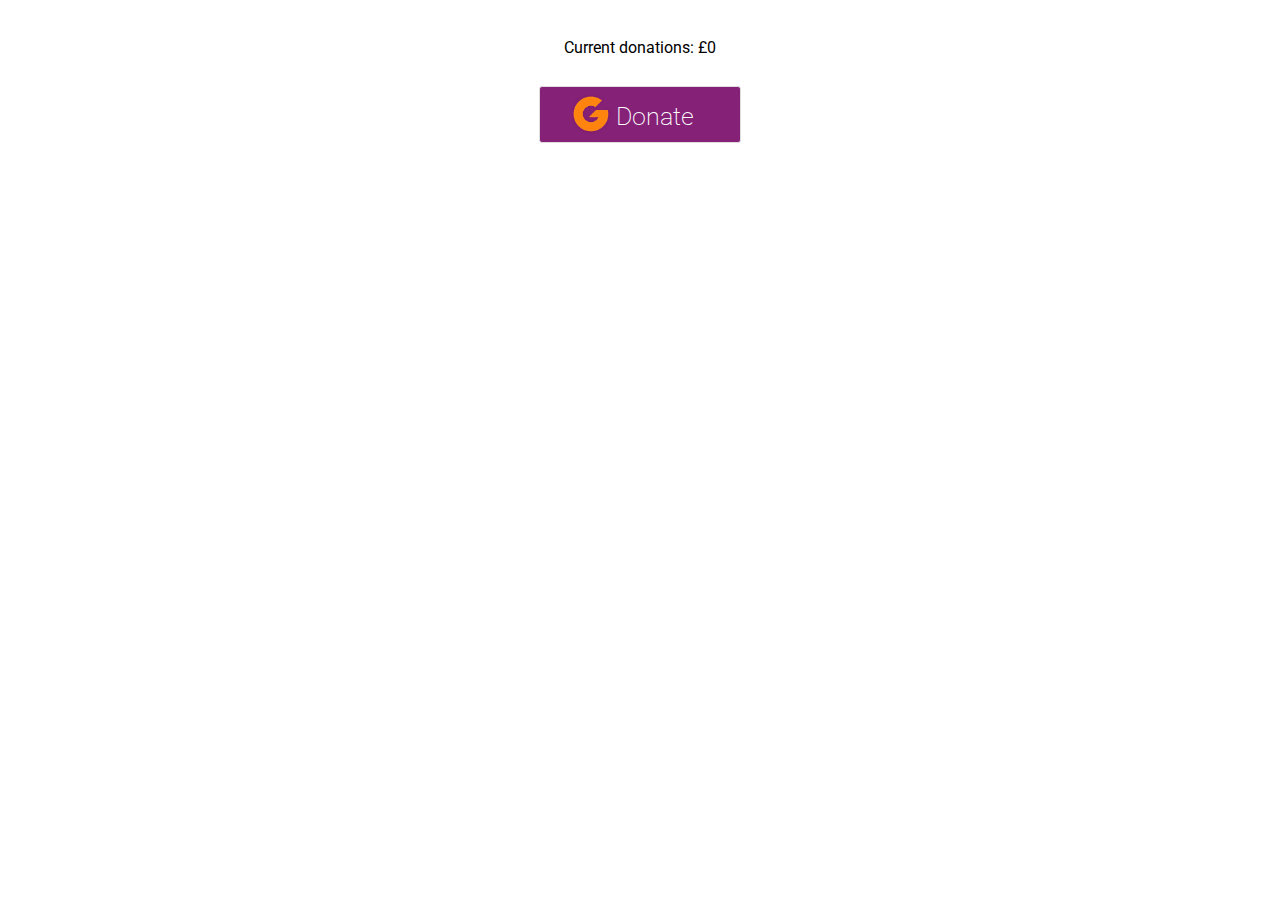
<file: views/index.html>
<!DOCTYPE html>
<html lang='en'>

<head>
	<title>Donation Prompt</title>
	<meta charset='utf-8'>
	<link href='http://fonts.googleapis.com/css?family=Roboto:400,300,300italic,400italic,500,500italic' rel='stylesheet' type='text/css'>
	<link rel='stylesheet' type='text/css' href='../assets/stylesheets/main.css'>
	<link rel='stylesheet' type='text/css' href='../assets/stylesheets/prompt.css'>
	<link rel="stylesheet" type="text/css" href="../assets/stylesheets/reset.css">
	<link rel="stylesheet" type="text/css" href="../assets/stylesheets/jquery.modal.css">
</head>

<body>

<!-- Displaying the current donation amount -->
	<section class='donation-information'>
		Current donations: £<span class="current-amount"></span>
	</section>

<!-- The donate button -->
	<section id='donate-button'>
		<a href="#prompt-modal" rel="modal:open" id='donate-button-text'>
				<img id='jg-logo' src="../assets/images/url.jpg">Donate
		</a>
	</section>


	<!-- The modal that will be displayed when the button is pressed -->
	<section id='prompt-modal' class='donation-prompt-container' style='display: none;'>
		<h4 class='prompt-header'>
			£10 could buy a llama
		</h4>
		<form class='donation-options'>
			<input type='text' id='donation-input'/>
			<button id='confirm-donate'>
				<section class='button-contents'>
					<img id='jg-logo-2' src="../assets/images/url.jpg">
					<p class='donation-text'>
						Donate<br> with JustGiving
					</p>
				</section>
			</button>
		</form>
		<p class='security-text'>
			<img src='../assets/images/padlock.png' id='padlock'>
			Donating with JustGiving is fast and secure
		</p>
		<p class='current-supporters'>
			<section class='current-supporters-container'>
				<span class="current-supporters-count"></span>
					others have supported this.
			</section>
		</p>
<!-- 		<a href="#" rel="modal:close">Close</a> or press ESC</p> -->
	</section>


<!-- JQuery for the modal and amounts to be displayed -->
	<script src='../src/Donation.js'></script>
	<script src='http://code.jquery.com/jquery-2.1.1.min.js'></script>
	<script src='../lib/jquery.modal.min.js'></script>
		<script>
			$(document).ready(function() {
				var donation = new Donation();

					$('.current-amount').text(donation.currentAmount);

					$('.current-supporters-count').text(donation.currentSupporters);

					$('#donate-button-text').on('click', function() {
						donation.contribution(10);
					});

					$('#donate-button-text').on('click', function() {
						$('#prompt-modal').modal({
					        fadeDuration: 300,
					        fadeDelay: 1
					    });
						});

					$('.donation-options').on('submit', function(event){
						event.preventDefault();
						donation.contribution($('#donation-input').val());
						// console.log(donation.currentAmount);
						$.get($('#donation-input').val());
					});

				});

		</script>
</body>


</html>
</file>
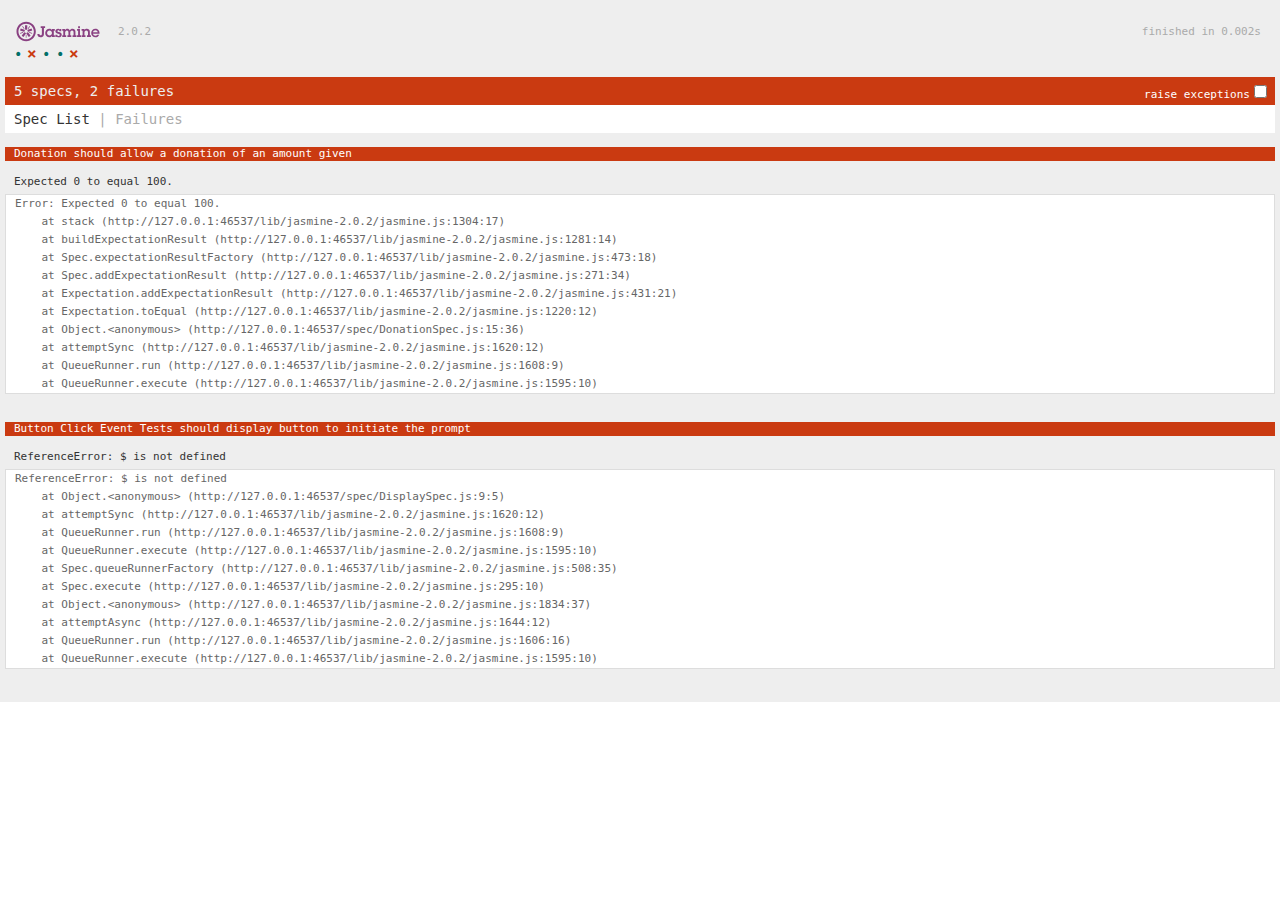
<file: SpecRunner.html>
<!DOCTYPE HTML>
<html>
<head>
  <meta http-equiv="Content-Type" content="text/html; charset=UTF-8">
  <title>Jasmine Spec Runner v2.0.2</title>

  <link rel="shortcut icon" type="image/png" href="lib/jasmine-2.0.2/jasmine_favicon.png">
  <link rel="stylesheet" type="text/css" href="lib/jasmine-2.0.2/jasmine.css">

  <!-- jasmine-jquery source file -->
  <script type="text/javascript" src='lib/jasmine-2.0.2/jasmine-jquery.js'></script>

  <script type="text/javascript" src="lib/jasmine-2.0.2/jasmine.js"></script>
  <script type="text/javascript" src="lib/jasmine-2.0.2/jasmine-html.js"></script>
  <script type="text/javascript" src="lib/jasmine-2.0.2/boot.js"></script>


  <!-- include source files here... -->
  <script type="text/javascript" src="src/Donation.js"></script>
  <script type="application/html" src="views/index.html"></script>

  <!-- include spec files here... -->
  <script type="text/javascript" src="spec/SpecHelper.js"></script>
  <script type="text/javascript" src="spec/DonationSpec.js"></script>
  <script type="text/javascript" src="spec/DisplaySpec.js"></script>


</head>

<body>
</body>
</html>
</file>
<file: assets/stylesheets/main.css>
body {
	position: absolute;
	font-family: Roboto;
	top: 0;
	right: 0;
	bottom: 0;
	left: 0;
	text-align: center;
	flex-direction: column;
}
	
	#donate-button {
		width: 200px;
		height: 53px;
		margin-top: 30px;
		border: 1px solid #DEDEDE;
		background-color: #852177;
		font-family: "Roboto", "Helvetica Neue", Helvetica;
		font-size: 25px;
		font-weight: 200;
		margin-left: auto;
		margin-right: auto;
		padding-top: 2px;
		border-radius: 3px;
	}
		#donate-button:active {
			position: relative;
			top: 1px;
		}
		#donate-button:focus {
			outline: 0;
		}
			#donate-button-text {
				text-decoration: none;
				color: #fff;
			}
			#donate-button-text:hover {
				color: #F98816;
				cursor: pointer;
			}

	#jg-logo {
		height: 50px;
		margin-bottom: -14px;
		margin-left: -20px;
	}

	.donation-information {
		font-family: "Roboto";
		margin-top: 40px;
		margin-bottom: 20px;
	}
</file>
<file: assets/stylesheets/prompt.css>
.donation-prompt-container {
	width: 320px;
	height: 170px;
	border: 1px solid #343434;
	font-family: "Roboto", "Helvetica Neue", Helvetica;
	font-size: 20px;
	font-weight: 200;
	flex-direction: column;
	margin-right: auto;
	margin-left: auto;
}
	.prompt-header {
		text-align: initial;
		margin-left: 15px;
		margin-top: 13px;
		margin-bottom: 13px;
	}
	.donation-options {
		height: 55px;
	}
		#donation-input {
			width: 50px;
			height: 35px;
			float: left;
			font-size: 14px;
			font-family: "Roboto", "Helvetica Neue", Helvetica;
			font-weight: 200;
			text-align: center;
			margin-left: 15px;
			border-radius: 2px;
			border: 1px solid #C2C2C2;
			box-shadow: inset 0px 1px 3px 0px rgba(158, 158, 158, 1);
		}
			#donation-input:focus {
				outline: 0;
			}
		#confirm-donate {
			width: 205px;
			height: 40px;
			border: 1px solid #DEDEDE;
			background-color: #852177;
			color: #fff;
			font-family: "Roboto", "Helvetica Neue", Helvetica;
			font-size: 25px;
			font-weight: 200;
			border-radius: 3px;
		}
		#confirm-donate:hover {
			color: #F98816;
			cursor: pointer;
		}
		#confirm-donate:active {
			position: relative;
			top: 1px;
		}
		#confirm-donate:focus {
			outline: 0;
		}

		.button-contents {
			display: flex;
			flex-direction: row;
		}
			#jg-logo-2 {
				height: 43px;
				margin-right: 6px;
				margin-top: -4px;
			}
			.donation-text {
				font-size: 12px;
				text-align: initial;
				line-height: 15px;
				height: 30px;
				padding-left: 16px;
				margin-top: 2px;
				border-left: 1px solid orange;
			}

	.security-text {
		height: 30px;
		font-size: 12px;
		font-weight: 400;
		color: #727272;
	}
		#padlock {
			height: 15px;
			margin-bottom: -2px;
			margin-left: -11px;
			opacity: 0.5;
		}
	.current-supporters {
		width: 90%;
		margin-left: auto;
		margin-right: auto;
		border-top: 1px solid #C2C2C2;
		padding-top: 4px;
		font-size: 16px;
	}
		.current-supporters-container {
			font-size: 16px;
			float: left;
			margin-left: 15px;
			padding-top: 4px;
		}
</file>
<file: lib/jasmine-2.0.2/jasmine.css>
body { overflow-y: scroll; }

.jasmine_html-reporter { background-color: #eeeeee; padding: 5px; margin: -8px; font-size: 11px; font-family: Monaco, "Lucida Console", monospace; line-height: 14px; color: #333333; }
.jasmine_html-reporter a { text-decoration: none; }
.jasmine_html-reporter a:hover { text-decoration: underline; }
.jasmine_html-reporter p, .jasmine_html-reporter h1, .jasmine_html-reporter h2, .jasmine_html-reporter h3, .jasmine_html-reporter h4, .jasmine_html-reporter h5, .jasmine_html-reporter h6 { margin: 0; line-height: 14px; }
.jasmine_html-reporter .banner, .jasmine_html-reporter .symbol-summary, .jasmine_html-reporter .summary, .jasmine_html-reporter .result-message, .jasmine_html-reporter .spec .description, .jasmine_html-reporter .spec-detail .description, .jasmine_html-reporter .alert .bar, .jasmine_html-reporter .stack-trace { padding-left: 9px; padding-right: 9px; }
.jasmine_html-reporter .banner { position: relative; }
.jasmine_html-reporter .banner .title { background: url('[data-uri]') no-repeat; background: url('[data-uri]') no-repeat, none; -webkit-background-size: 100%; -moz-background-size: 100%; -o-background-size: 100%; background-size: 100%; display: block; float: left; width: 90px; height: 25px; }
.jasmine_html-reporter .banner .version { margin-left: 14px; position: relative; top: 6px; }
.jasmine_html-reporter .banner .duration { position: absolute; right: 14px; top: 6px; }
.jasmine_html-reporter #jasmine_content { position: fixed; right: 100%; }
.jasmine_html-reporter .version { color: #aaaaaa; }
.jasmine_html-reporter .banner { margin-top: 14px; }
.jasmine_html-reporter .duration { color: #aaaaaa; float: right; }
.jasmine_html-reporter .symbol-summary { overflow: hidden; *zoom: 1; margin: 14px 0; }
.jasmine_html-reporter .symbol-summary li { display: inline-block; height: 8px; width: 14px; font-size: 16px; }
.jasmine_html-reporter .symbol-summary li.passed { font-size: 14px; }
.jasmine_html-reporter .symbol-summary li.passed:before { color: #007069; content: "\02022"; }
.jasmine_html-reporter .symbol-summary li.failed { line-height: 9px; }
.jasmine_html-reporter .symbol-summary li.failed:before { color: #ca3a11; content: "\d7"; font-weight: bold; margin-left: -1px; }
.jasmine_html-reporter .symbol-summary li.disabled { font-size: 14px; }
.jasmine_html-reporter .symbol-summary li.disabled:before { color: #bababa; content: "\02022"; }
.jasmine_html-reporter .symbol-summary li.pending { line-height: 17px; }
.jasmine_html-reporter .symbol-summary li.pending:before { color: #ba9d37; content: "*"; }
.jasmine_html-reporter .symbol-summary li.empty { font-size: 14px; }
.jasmine_html-reporter .symbol-summary li.empty:before { color: #ba9d37; content: "\02022"; }
.jasmine_html-reporter .exceptions { color: #fff; float: right; margin-top: 5px; margin-right: 5px; }
.jasmine_html-reporter .bar { line-height: 28px; font-size: 14px; display: block; color: #eee; }
.jasmine_html-reporter .bar.failed { background-color: #ca3a11; }
.jasmine_html-reporter .bar.passed { background-color: #007069; }
.jasmine_html-reporter .bar.skipped { background-color: #bababa; }
.jasmine_html-reporter .bar.menu { background-color: #fff; color: #aaaaaa; }
.jasmine_html-reporter .bar.menu a { color: #333333; }
.jasmine_html-reporter .bar a { color: white; }
.jasmine_html-reporter.spec-list .bar.menu.failure-list, .jasmine_html-reporter.spec-list .results .failures { display: none; }
.jasmine_html-reporter.failure-list .bar.menu.spec-list, .jasmine_html-reporter.failure-list .summary { display: none; }
.jasmine_html-reporter .running-alert { background-color: #666666; }
.jasmine_html-reporter .results { margin-top: 14px; }
.jasmine_html-reporter.showDetails .summaryMenuItem { font-weight: normal; text-decoration: inherit; }
.jasmine_html-reporter.showDetails .summaryMenuItem:hover { text-decoration: underline; }
.jasmine_html-reporter.showDetails .detailsMenuItem { font-weight: bold; text-decoration: underline; }
.jasmine_html-reporter.showDetails .summary { display: none; }
.jasmine_html-reporter.showDetails #details { display: block; }
.jasmine_html-reporter .summaryMenuItem { font-weight: bold; text-decoration: underline; }
.jasmine_html-reporter .summary { margin-top: 14px; }
.jasmine_html-reporter .summary ul { list-style-type: none; margin-left: 14px; padding-top: 0; padding-left: 0; }
.jasmine_html-reporter .summary ul.suite { margin-top: 7px; margin-bottom: 7px; }
.jasmine_html-reporter .summary li.passed a { color: #007069; }
.jasmine_html-reporter .summary li.failed a { color: #ca3a11; }
.jasmine_html-reporter .summary li.empty a { color: #ba9d37; }
.jasmine_html-reporter .summary li.pending a { color: #ba9d37; }
.jasmine_html-reporter .description + .suite { margin-top: 0; }
.jasmine_html-reporter .suite { margin-top: 14px; }
.jasmine_html-reporter .suite a { color: #333333; }
.jasmine_html-reporter .failures .spec-detail { margin-bottom: 28px; }
.jasmine_html-reporter .failures .spec-detail .description { background-color: #ca3a11; }
.jasmine_html-reporter .failures .spec-detail .description a { color: white; }
.jasmine_html-reporter .result-message { padding-top: 14px; color: #333333; white-space: pre; }
.jasmine_html-reporter .result-message span.result { display: block; }
.jasmine_html-reporter .stack-trace { margin: 5px 0 0 0; max-height: 224px; overflow: auto; line-height: 18px; color: #666666; border: 1px solid #ddd; background: white; white-space: pre; }
</file>
